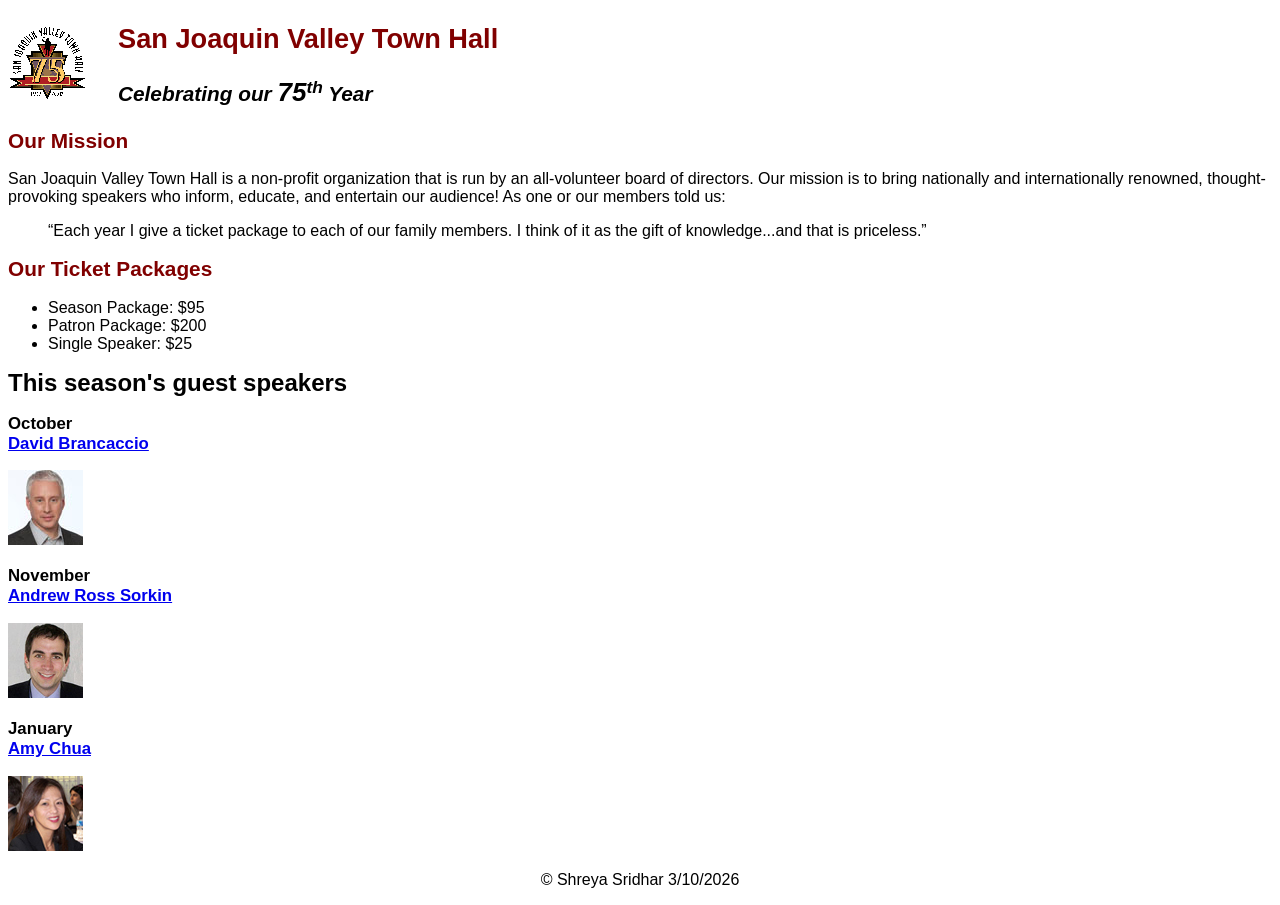
<file: index.html>
<!DOCTYPE html>
<html lang="en">

<head>
	<meta charset="utf-8">
	<title>San Joaquin Valley Town Hall</title>
	<link rel="icon" href="images/favicon.ico">
	<link rel="stylesheet" href="styles/main.css">
</head>

<body>
	<header>
		<img src="images/town_hall_logo.gif" alt="Town Hall logo" height="80">
		<h2>San Joaquin Valley Town Hall</h2>
		<h3>Celebrating our <em class="large">75</em><sup>th</sup> Year</h3>
	</header>
	<main>
		<h2>Our Mission</h2>
		<p>San Joaquin Valley Town Hall is a non-profit organization that is run by an 
			all-volunteer board of directors. Our mission is to bring nationally and 
			internationally renowned, thought-provoking speakers who inform, educate, 
			and entertain our audience! As one or our members told us:</p>
		<blockquote>&ldquo;Each year I give a ticket package to each of our family members. 
			I think of it as the gift of knowledge...and that is priceless.&rdquo;</blockquote>

		<h2>Our Ticket Packages</h2>
		<ul>
			<li>Season Package: $95</li>
			<li>Patron Package: $200</li>
			<li>Single Speaker: $25</li>
		</ul>

		<h1>This season's guest speakers</h1>
		<h3>October<br><a href="speakers/brancaccio.html">David Brancaccio</a></h3>
		<img src="images/brancaccio75.jpg" alt="David Brancaccio photo">
		<h3>November<br><a href="speakers/sorkin.html">Andrew Ross Sorkin</a></h3>
		<img src="images/sorkin75.jpg" alt="Andrew Ross Sorkin photo">
		<h3>January<br><a href="speakers/chua.html">Amy Chua</a></h3>
		<img src="images/chua75.jpg" alt="Amy Chua photo">
	</main>
	<footer>
		<p>&copy; Shreya Sridhar 3/10/2026</p>
	</footer>
</body>
</html>
</file>
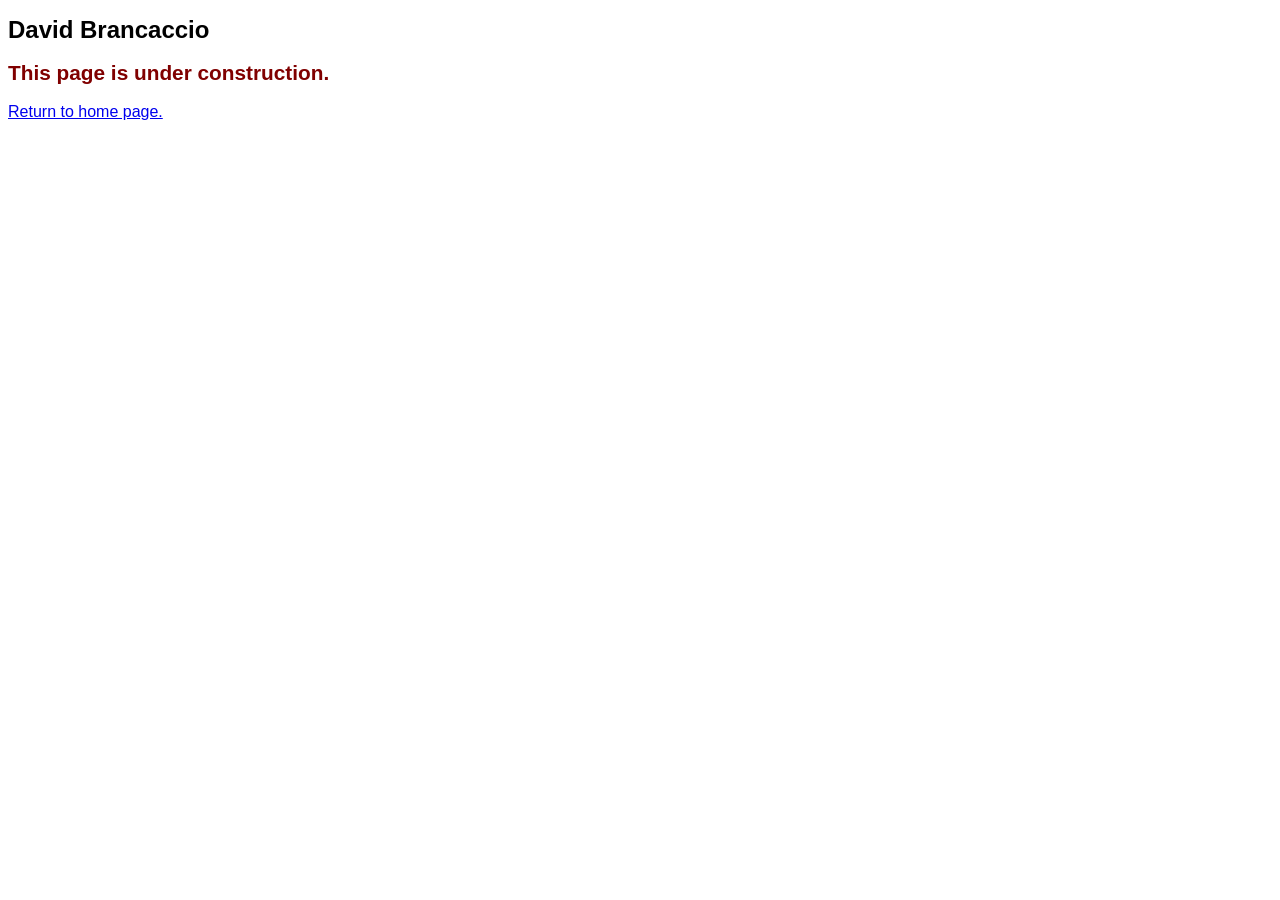
<file: brancaccio.html>
<!DOCTYPE html>
<html lang="en">

<head>
	<meta charset="utf-8">
	<title>San Joaquin Valley Town Hall</title>
	<link rel="icon" href="../images/favicon.ico">
	<link rel="stylesheet" href="../styles/main.css">
</head>

<body>
	<main>
		<h1>David Brancaccio</h1>
		<h2>This page is under construction.</h2>
		<p><a href="../c3_index.html">Return to home page.</a></p>
	</main>
</body>

</html>
</file>
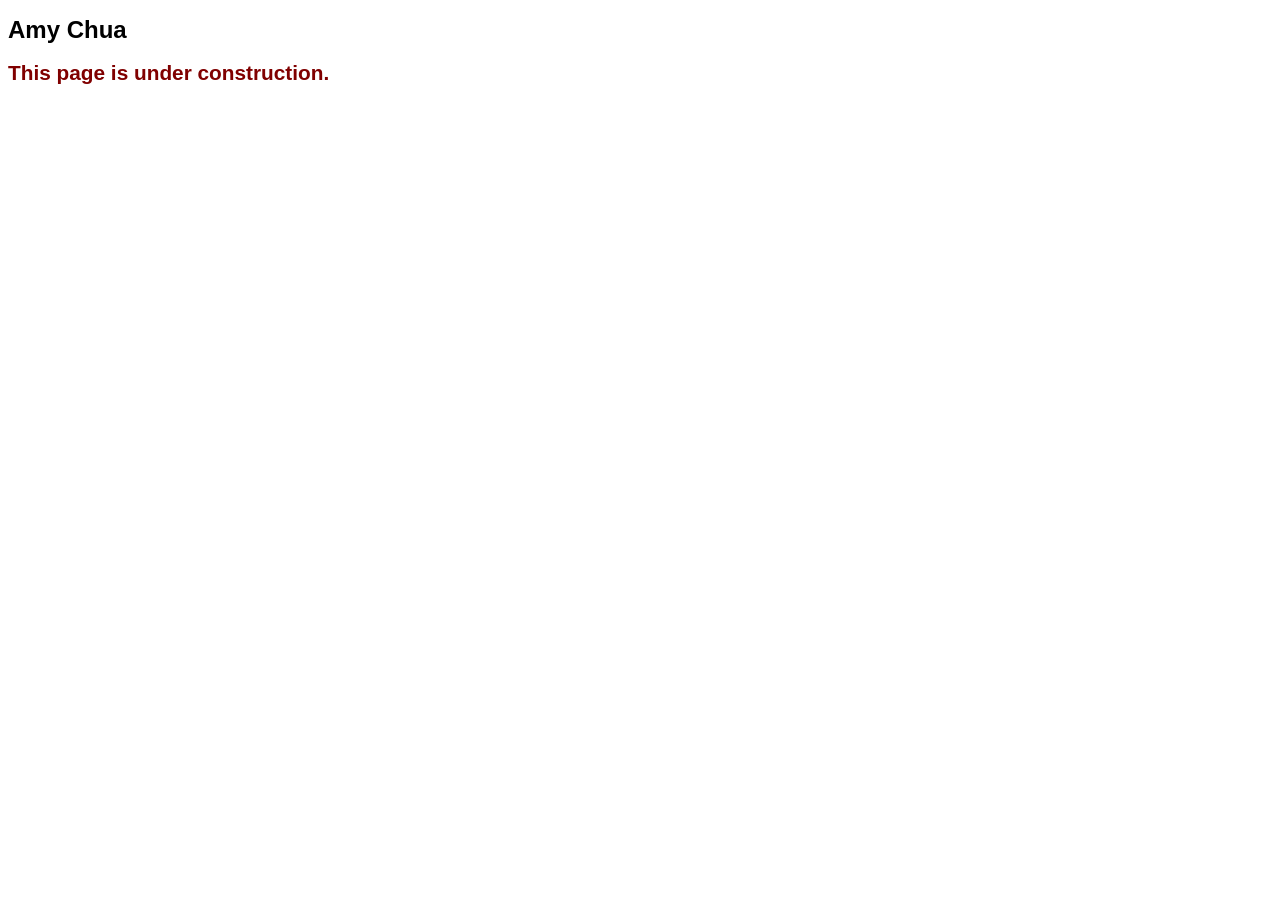
<file: chua.html>
<!DOCTYPE html>
<html lang="en">

<head>
	<meta charset="utf-8">
	<title>San Joaquin Valley Town Hall</title>
	<link rel="icon" href="../images/favicon.ico">
	<link rel="stylesheet" href="../styles/main.css">
</head>

<body>
	<main>
		<h1>Amy Chua</h1>
		<h2>This page is under construction.</h2>
	</main>
</body>

</html>
</file>
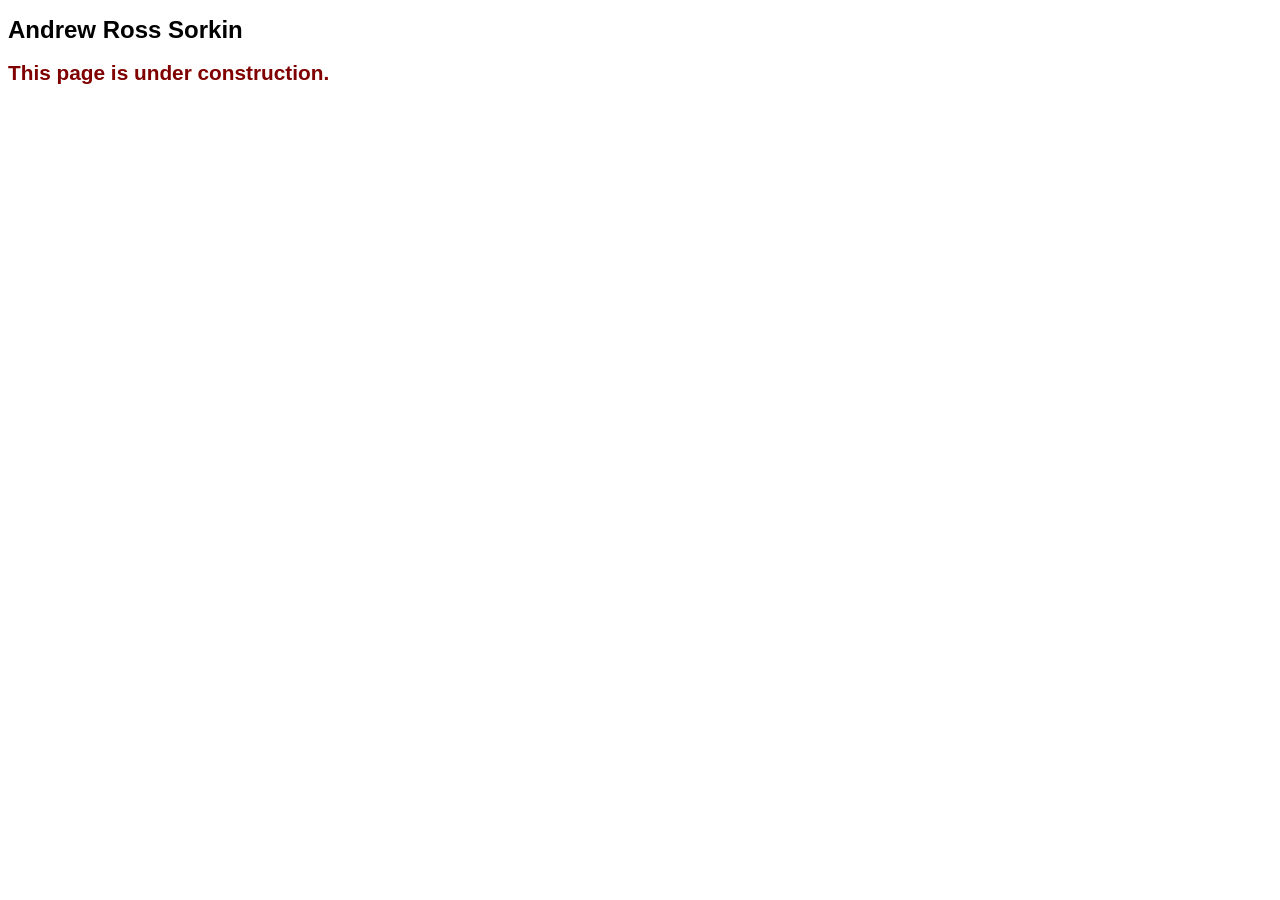
<file: sorkin.html>
<!DOCTYPE html>
<html lang="en">

<head>
	<meta charset="utf-8">
	<title>San Joaquin Valley Town Hall</title>
	<link rel="icon" href="../images/favicon.ico">
	<link rel="stylesheet" href="../styles/main.css">
</head>

<body>
	<main>
		<h1>Andrew Ross Sorkin</h1>
		<h2>This page is under construction.</h2>
	</main>
</body>

</html>
</file>
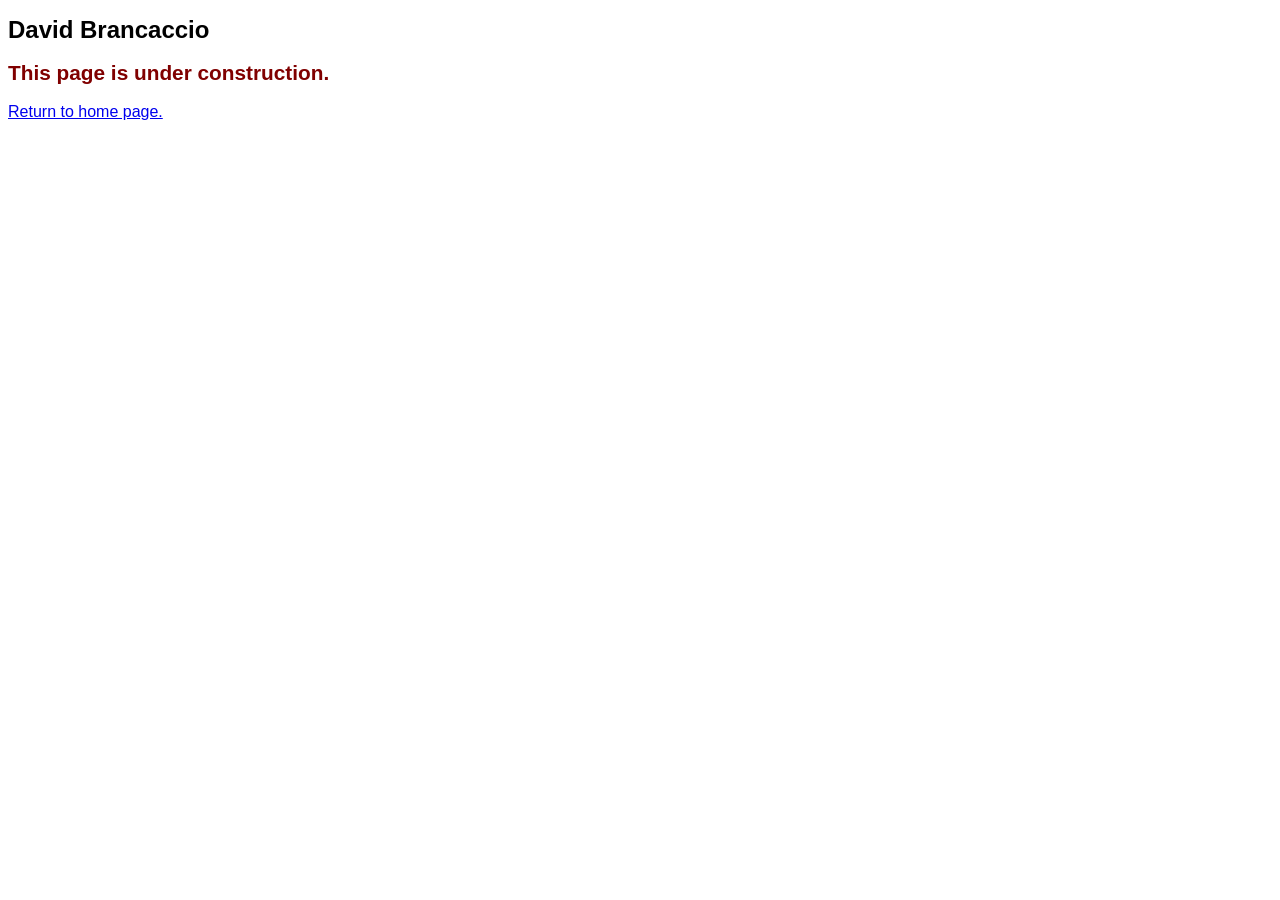
<file: speakers/brancaccio.html>
<!DOCTYPE html>
<html lang="en">

<head>
	<meta charset="utf-8">
	<title>San Joaquin Valley Town Hall</title>
	<link rel="icon" href="../images/favicon.ico">
	<link rel="stylesheet" href="../styles/main.css">
</head>

<body>
	<main>
		<h1>David Brancaccio</h1>
		<h2>This page is under construction.</h2>
		<p><a href="../index.html">Return to home page.</a></p>
	</main>
</body>

</html>
</file>
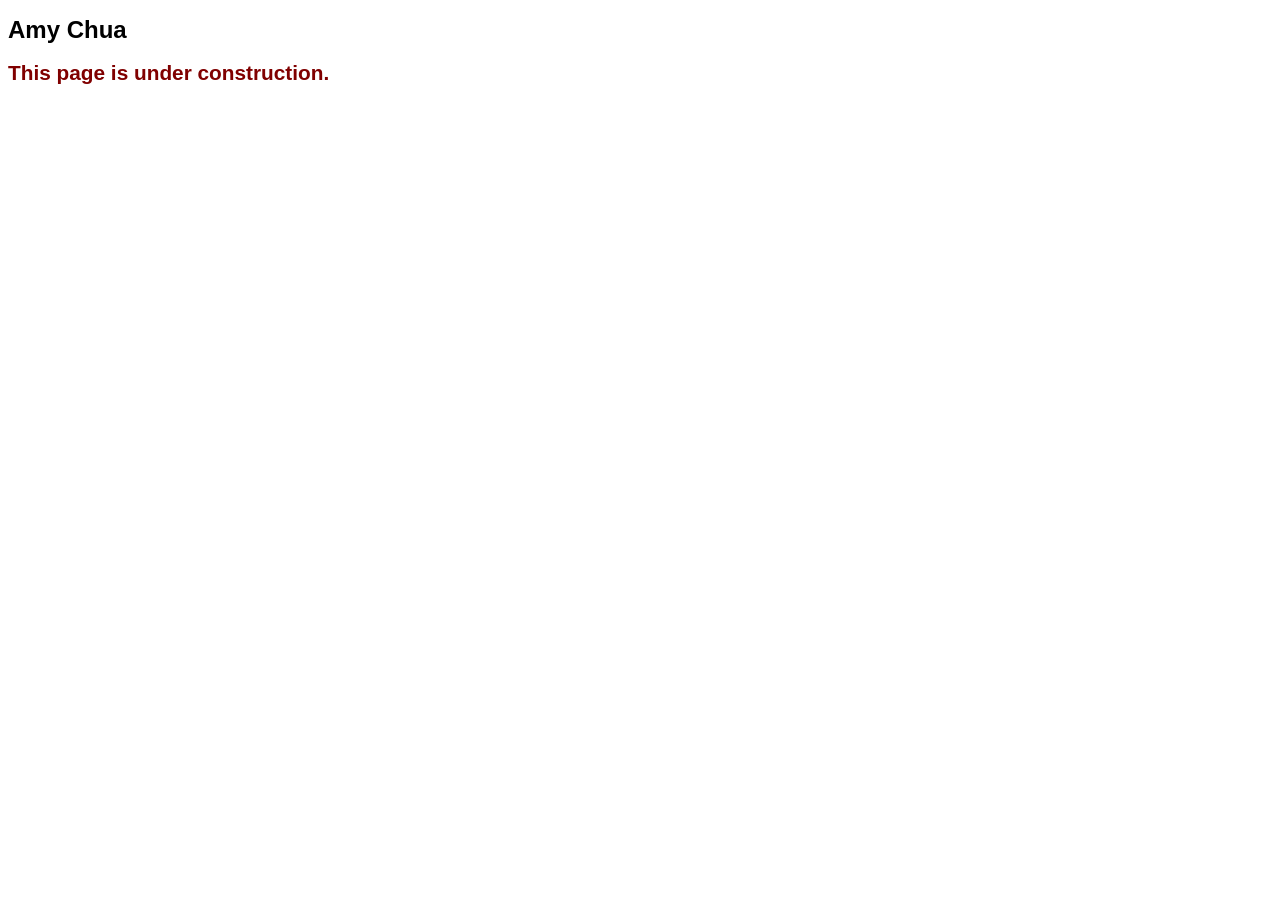
<file: speakers/chua.html>
<!DOCTYPE html>
<html lang="en">

<head>
	<meta charset="utf-8">
	<title>San Joaquin Valley Town Hall</title>
	<link rel="icon" href="../images/favicon.ico">
	<link rel="stylesheet" href="../styles/main.css">
</head>

<body>
	<main>
		<h1>Amy Chua</h1>
		<h2>This page is under construction.</h2>
	</main>
</body>

</html>
</file>
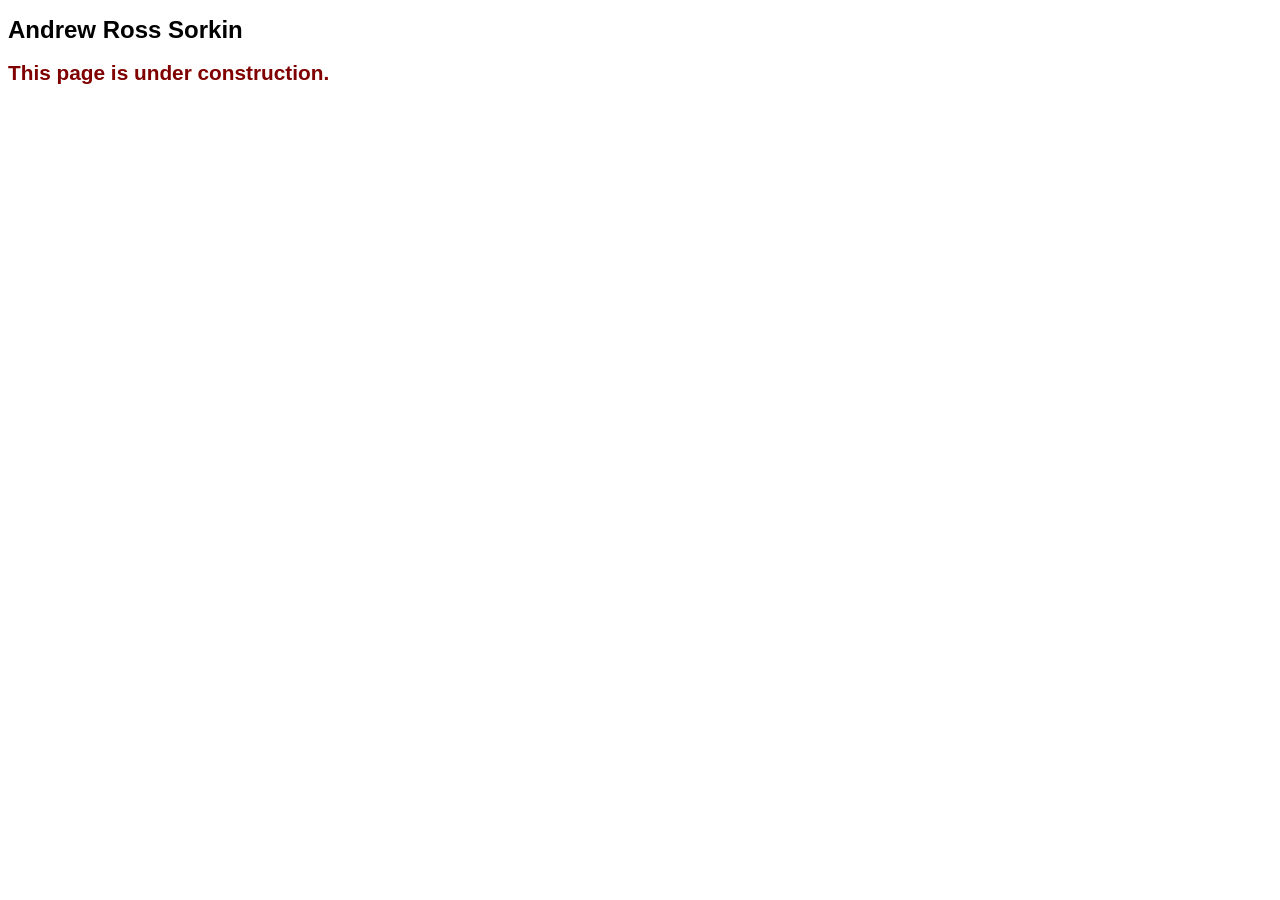
<file: speakers/sorkin.html>
<!DOCTYPE html>
<html lang="en">

<head>
	<meta charset="utf-8">
	<title>San Joaquin Valley Town Hall</title>
	<link rel="icon" href="../images/favicon.ico">
	<link rel="stylesheet" href="../styles/main.css">
</head>

<body>
	<main>
		<h1>Andrew Ross Sorkin</h1>
		<h2>This page is under construction.</h2>
	</main>
</body>

</html>
</file>
<file: styles/main.css>
body{
    font-family: 'Arial', 'Helvetica', 'sans-serif';
    font-size: 100%;
}

a:hover, a:focus{
    font-style: italic;
    color: var(--accent-color);
}

h1{
    font-size: 150%;
}

h2{
    font-size: 130%;
    color: var(--accent-color);
}

h3{
    font-size: 105%;
}

header{
    h2{
        font-size: 170%;
        text-indent: 30px;
    }
    h3{
        font-size: 130%;
        font-style: italic;
        text-indent: 30px;
    }
    img{
        float: left;
    }
}

main{
    clear: left;
}

footer{
    p{
        text-align: center;
    }
}

.large{
    font-size: 125%;
}

:root{
    --accent-color: #800000;
}
</file>
